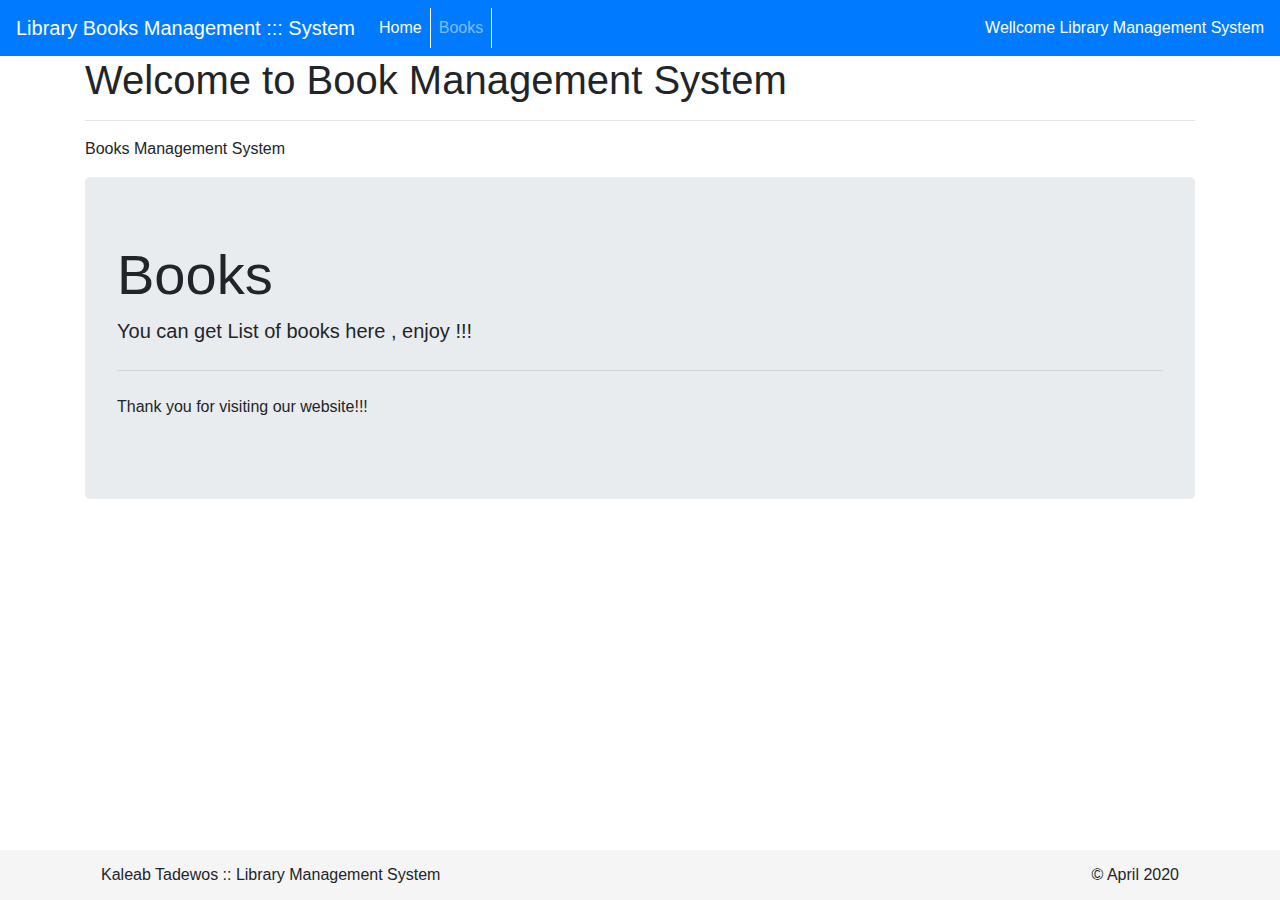
<file: index.html>
<!DOCTYPE html>
<html lang="en">

<head>
    <meta charset="UTF-8">
    <meta name="viewport" content="width=device-width, initial-scale=1.0">
    <title>Library Books Management System</title>
    <link rel="stylesheet" href="https://stackpath.bootstrapcdn.com/bootstrap/4.4.1/css/bootstrap.min.css" integrity="sha384-Vkoo8x4CGsO3+Hhxv8T/Q5PaXtkKtu6ug5TOeNV6gBiFeWPGFN9MuhOf23Q9Ifjh" crossorigin="anonymous">
    <link rel="stylesheet" href="../css/style.css" type="text/css">
</head>

<body>
    <header>
        <!-- TODO add header content here -->
        <nav class="navbar navbar-expand-lg navbar-dark bg-primary">
            <a class="navbar-brand" href="index.html">Library Books Management ::: System</a>
            <button class="navbar-toggler" type="button" data-toggle="collapse" data-target="#navbarSupportedContent" aria-controls="navbarSupportedContent" aria-expanded="false" aria-label="Toggle navigation">
              <span class="navbar-toggler-icon"></span>
            </button>

            <div class="collapse navbar-collapse" id="navbarSupportedContent">
                <ul class="navbar-nav mr-auto">
                    <li class="nav-item active">
                        <a class="nav-link" href="index.html">Home <span class="sr-only">(current)</span></a>
                    </li>
                    <li class="nav-item">
                        <a class="nav-link" href="view/books.html" tabindex="-1" aria-disabled="true">Books</a>
                    </li>
                </ul>
            </div>
            <span style="float: right; color: white;">Wellcome Library Management System <span>
          </nav>
    </header>
    <main>
      <div class="container">
        <!-- TODO add content here -->
        <h1>Welcome to Book Management System</h1>
        <hr/>
        <article>
            <p>
                Books Management System
            </p>
        </article>
        <div class="jumbotron">
            <h1 class="display-4">Books</h1>
            <p class="lead">You can get List of books here , enjoy !!!</p>
            <hr class="my-4">
            <p>Thank you for visiting our website!!!</p>
        </div>
      </div>
    </main>
    <footer>
      <div class="container">
        <span style="margin-left: 1em;">Kaleab Tadewos :: Library Management System</span>
            <span style="margin-right: 1em; float:right;">&copy; April 2020</span>
            </div>

            <script src="https://code.jquery.com/jquery-3.4.1.slim.min.js" integrity="sha384-J6qa4849blE2+poT4WnyKhv5vZF5SrPo0iEjwBvKU7imGFAV0wwj1yYfoRSJoZ+n" crossorigin="anonymous"></script>
            <script src="https://cdn.jsdelivr.net/npm/popper.js@1.16.0/dist/umd/popper.min.js" integrity="sha384-Q6E9RHvbIyZFJoft+2mJbHaEWldlvI9IOYy5n3zV9zzTtmI3UksdQRVvoxMfooAo" crossorigin="anonymous"></script>
            <script src="https://stackpath.bootstrapcdn.com/bootstrap/4.4.1/js/bootstrap.min.js" integrity="sha384-wfSDF2E50Y2D1uUdj0O3uMBJnjuUD4Ih7YwaYd1iqfktj0Uod8GCExl3Og8ifwB6" crossorigin="anonymous"></script>
            </footer>
</body>

</html>
</file>
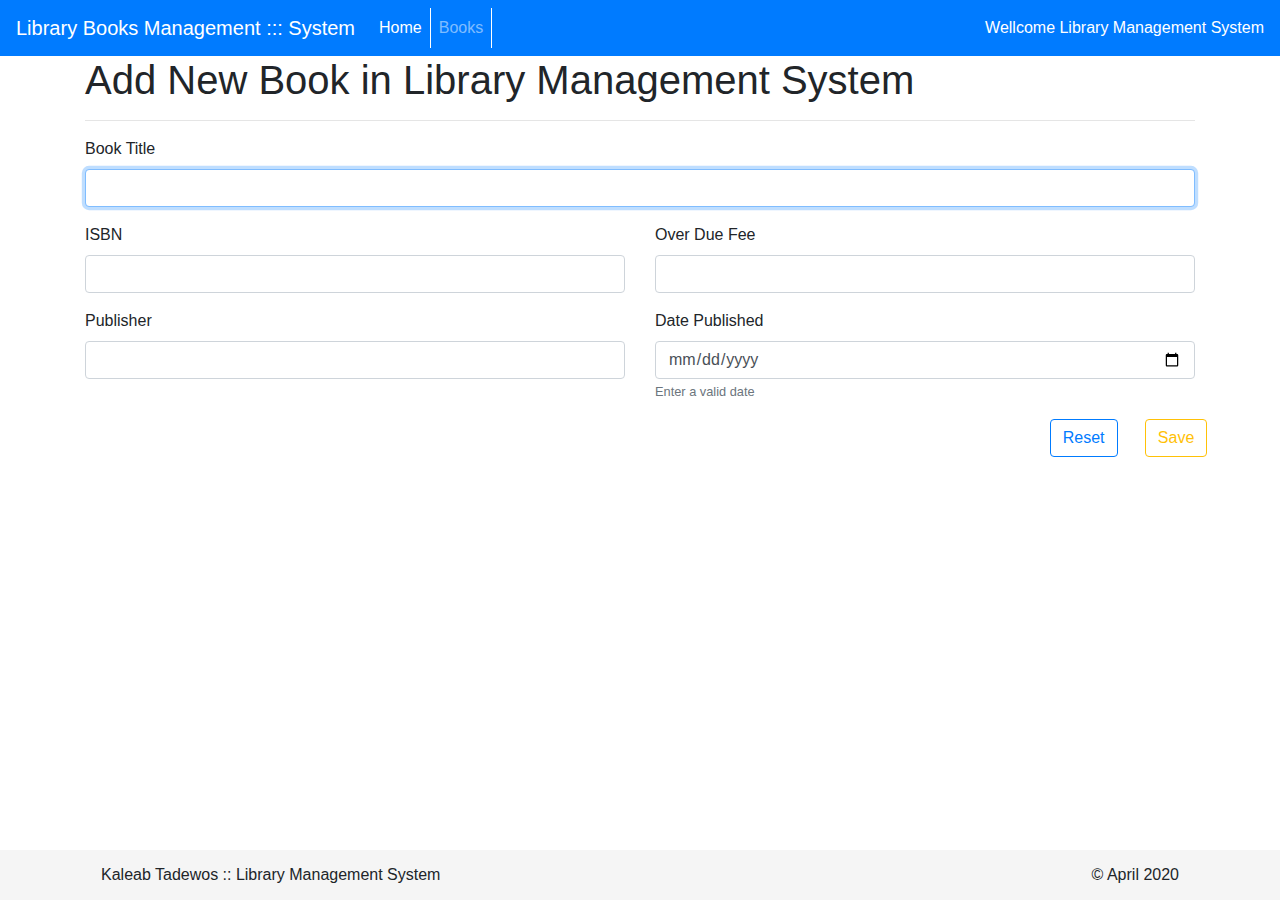
<file: view/addNewBook.html>
<!DOCTYPE html>
<html lang="en">

<head>
    <meta charset="UTF-8">
    <meta name="viewport" content="width=device-width, initial-scale=1.0">
    <title>AddNewBook</title>
    <link rel="stylesheet" href="https://stackpath.bootstrapcdn.com/bootstrap/4.4.1/css/bootstrap.min.css" integrity="sha384-Vkoo8x4CGsO3+Hhxv8T/Q5PaXtkKtu6ug5TOeNV6gBiFeWPGFN9MuhOf23Q9Ifjh" crossorigin="anonymous">
    <link rel="stylesheet" href="../css/style.css" type="text/css">
</head>

<body>
    <header>
        <!-- TODO add header content here -->
        <nav class="navbar navbar-expand-lg navbar-dark bg-primary">
            <a class="navbar-brand" href="index.html">Library Books Management ::: System</a>
            <button class="navbar-toggler" type="button" data-toggle="collapse" data-target="#navbarSupportedContent" aria-controls="navbarSupportedContent" aria-expanded="false" aria-label="Toggle navigation">
              <span class="navbar-toggler-icon"></span>
            </button>

            <div class="collapse navbar-collapse" id="navbarSupportedContent">
                <ul class="navbar-nav mr-auto">
                    <li class="nav-item active">
                        <a class="nav-link" href="../index.html">Home <span class="sr-only">(current)</span></a>
                    </li>
                    <li class="nav-item">
                        <a class="nav-link" href="books.html" tabindex="-1" aria-disabled="true">Books</a>
                    </li>
                </ul>
            </div>
            <span style="float: right; color: white;">Wellcome Library Management System <span>
          </nav>
    </header>
    <main>
        <div class="container" >
          <!-- TODO add content here -->
          <h1>Add New Book in Library Management System</h1>
          <hr/>
            <form id="addNewBook">
                <fieldset>
                    <div class="row">
                        <div class="col-md-12">
                            <div class="form-group">
                                <label for="title">Book Title</label>
                                <input type="text" id="title" name="title" class="form-control" autofocus title="Enter book title" required>
                            </div>
                        </div>
                    </div>
                    <div class="row">
                        <div class="col-md-6">
                            <div class="form-group">
                                <label for="isbn">ISBN</label>
                                <input type="text" id="isbn" name="isbn" class="form-control" required>
                            </div>
                        </div>
                        <div class="col-md-6">
                            <div class="form-group">
                                <label for="overdueFee">Over Due Fee</label>
                                <input type="text" id="overdueFee" name="overdueFee" class="form-control" required>
                            </div>
                        </div>
                    </div>
                    <div class="row">
                        <div class="col-md-6">
                            <div class="form-group">
                                <label for="publisher">Publisher</label>
                                <input type="text" id="publisher" name="publisher" class="form-control" required>
                            </div>
                        </div>
                        <div class="col-md-6">
                            <div class="form-group">
                                <label for="datePublished">Date Published</label>
                                <input type="date" id="datePublished" name="datePublished" class="form-control">
                                <small class="text-form text-muted">Enter a valid date</small>
                            </div>
                        </div>
                    </div>
                    <div class="row" style="float: right;">
                        <div clas="col-lg-6">
                            <div class="row">
                                <div class="col-lg-6">
                                    <div class="form-group">
                                        <button type="button" class="btn btn-outline-primary">Reset</button>
                                    </div>
                                </div>
                                <div class="col-lg-6">
                                    <div class="form-group">
                                        <button type="submit" class="btn btn-outline-warning">Save</button>
                                    </div>
                                </div>
                            </div>
                        </div>
                    </div>
                </fieldset>
            </form>
        </div>
    </main>
    <footer>
        <div class="container">
          <span style="margin-left: 1em;">Kaleab Tadewos :: Library Management System</span>
            <span style="margin-right: 1em; float:right;">&copy; April 2020</span>
            </div>
            </footer>
            <script src="https://code.jquery.com/jquery-3.4.1.slim.min.js" integrity="sha384-J6qa4849blE2+poT4WnyKhv5vZF5SrPo0iEjwBvKU7imGFAV0wwj1yYfoRSJoZ+n" crossorigin="anonymous"></script>
            <script src="https://cdn.jsdelivr.net/npm/popper.js@1.16.0/dist/umd/popper.min.js" integrity="sha384-Q6E9RHvbIyZFJoft+2mJbHaEWldlvI9IOYy5n3zV9zzTtmI3UksdQRVvoxMfooAo" crossorigin="anonymous"></script>
            <script src="https://stackpath.bootstrapcdn.com/bootstrap/4.4.1/js/bootstrap.min.js" integrity="sha384-wfSDF2E50Y2D1uUdj0O3uMBJnjuUD4Ih7YwaYd1iqfktj0Uod8GCExl3Og8ifwB6" crossorigin="anonymous"></script>
            <script src="../js/addNewBook.js"></script>
</body>

</html>
</file>
<file: css/style.css>
/* filename: style.css */
/* authore: Girma Teklemariam */
/* Date: April 10 2020 */

footer{
    position: fixed;
    bottom: 0;
    width: 100%;
    height: 50px;
    background-color: #f5f5f5;
    line-height: 50px;
}

#submit{
    background-color: transparent; 
    color: white; 
    font-weight: bold;
     font-size: large; 
     border: none;
}

#reset{
    background-color: transparent; 
    color:rebeccapurple; 
     font-size: medium; 
     border: none;
}

#cancel{
    background-color: transparent; 
    color:orangered; 
     font-size: medium; 
     border: none;
}

#add{
    background-color: transparent; 
    color:royalblue; 
     font-size: medium; 
     border: none;
}

.navbar-nav>li{
    border-right: 1px solid white;
  }
</file>
